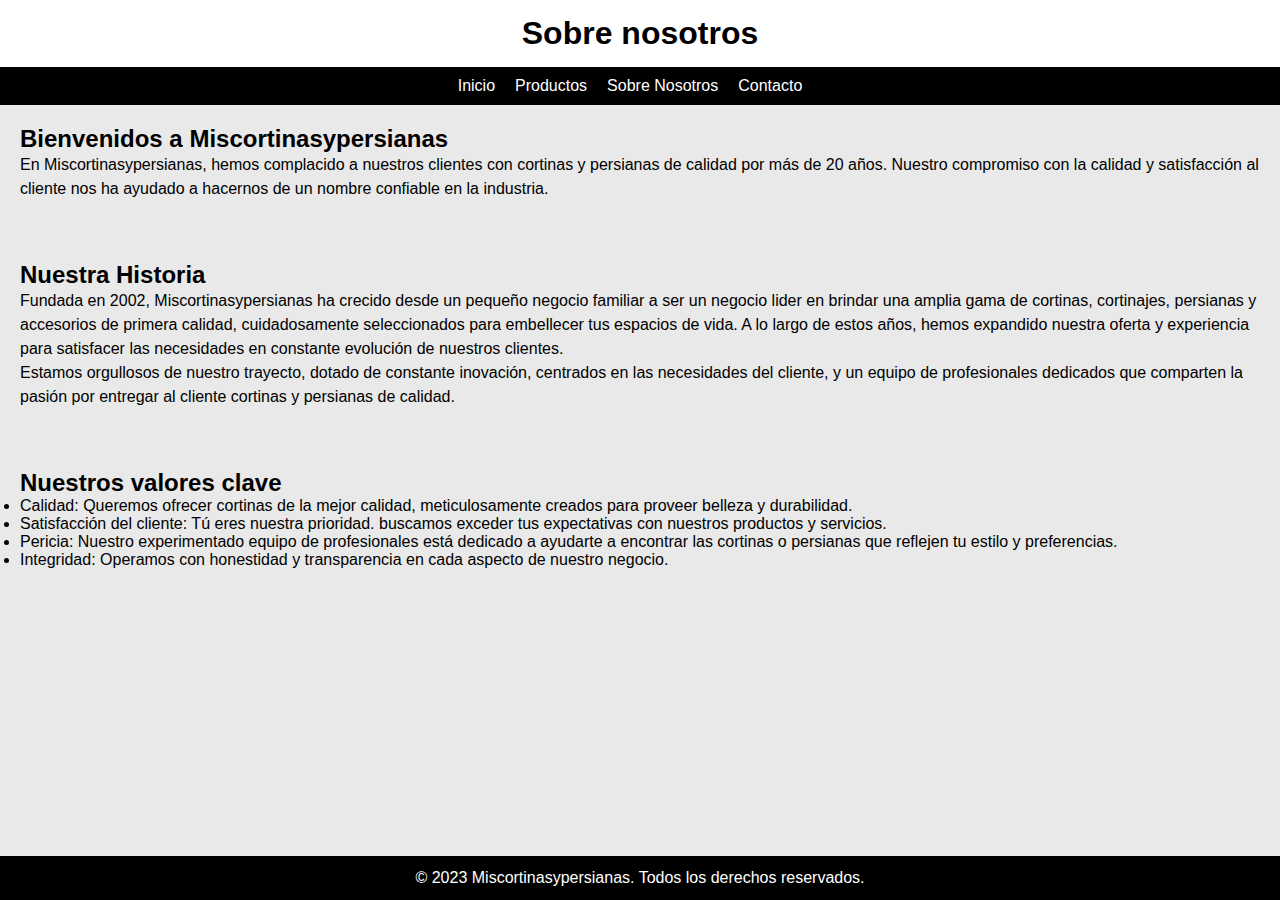
<file: about.html>
<!DOCTYPE html>
<html lang="es">
<head>
  <meta charset="UTF-8">
  <title>Sobre nosotros - Miscortinasypersianas</title>
  <meta name="viewport" content="width=device-width, initial-scale=1.0">
  <link rel="stylesheet" href="styles.css">
</head>
<body class="hasBG">
  <header>
    <h1>Sobre nosotros</h1>
  </header>

  <nav>
    <ul>
      <li><a href="index.html">Inicio</a></li>
      <li><a href="products.html">Productos</a></li>
      <li><a href="#">Sobre Nosotros</a></li>
      <li><a href="contacto.html">Contacto</a></li>
    </ul>
  </nav>

  <section id="overview">
    <h2>Bienvenidos a Miscortinasypersianas</h2>
    <p>En Miscortinasypersianas, hemos complacido a nuestros clientes con cortinas y persianas de calidad por más de 20 años.
        Nuestro compromiso con la calidad y satisfacción al cliente nos ha ayudado a hacernos de un nombre confiable en la industria.
    </p>
  </section>

  <section id="history">
    <h2>Nuestra Historia</h2>
    <p>Fundada en 2002, Miscortinasypersianas ha crecido desde un pequeño negocio familiar a ser un negocio lider en
        brindar una amplia gama de cortinas, cortinajes, persianas y accesorios de primera calidad, cuidadosamente seleccionados
        para embellecer tus espacios de vida. A lo largo de estos años, hemos expandido nuestra oferta y experiencia para satisfacer
        las necesidades en constante evolución de nuestros clientes.
    </p>
    <p>Estamos orgullosos de nuestro trayecto, dotado de constante inovación, centrados en las necesidades del cliente,
        y un equipo de profesionales dedicados que comparten la pasión por entregar al cliente cortinas y persianas de calidad.
    </p>
  </section>

  <section id="values">
    <h2>Nuestros valores clave</h2>
    <ul>
      <li>Calidad: Queremos ofrecer cortinas de la mejor calidad, meticulosamente creados para proveer belleza y durabilidad.</li>
      <li>Satisfacción del cliente: Tú eres nuestra prioridad. buscamos exceder tus expectativas con nuestros productos y servicios.</li>
      <li>Pericia: Nuestro experimentado equipo de profesionales está dedicado a ayudarte a encontrar las cortinas o persianas que reflejen
        tu estilo y preferencias.
      </li>
      <li>Integridad: Operamos con honestidad y transparencia en cada aspecto de nuestro negocio.</li>
    </ul>
  </section>

  <footer>
    <p>&copy; 2023 Miscortinasypersianas. Todos los derechos reservados.</p>
  </footer>

  <script src="script.js"></script>
</body>
</html>
</file>
<file: styles.css>
*{
  box-sizing: border-box;
  margin: 0;
  padding: 0;
}
/* Basic styling */
body {
  min-height: 100vh;
  display: flex;
  flex-direction: column;
  margin: 0;
  padding: 0;
  font-family: Arial, sans-serif;
}

@media (max-width: 768px) {
  .hasBG{
    background-image: url("https://onedrive.live.com/embed?resid=96F7D4AC815D93C5%2152123&authkey=%21AAPf2r-nfLhqst0&width=660&height=999999");
    background-color: rgba(200, 200, 200, 0.4);
    background-size: cover;
    background-position: center;
  }

  .ProductBody {
    background-image: url("https://onedrive.live.com/embed?resid=96F7D4AC815D93C5%2152127&authkey=%21ANblUqXD2u87i9A&width=999999&height=660");
    background-size: cover;
    background-repeat: no-repeat;
    background-attachment: fixed;
    background-position: center;
  }
}
@media (min-width: 769px) and (max-width: 1200px) {
  .hasBG{
    background-image: url("https://onedrive.live.com/embed?resid=96F7D4AC815D93C5%2152123&authkey=%21AAPf2r-nfLhqst0&width=1024&height=999999");
    background-color: rgba(200, 200, 200, 0.4);
    background-size: cover;
    background-position: center;
  }

  .ProductBody {
    background-image: url("https://onedrive.live.com/embed?resid=96F7D4AC815D93C5%2152127&authkey=%21ANblUqXD2u87i9A&width=999999&height=1024");
    background-size: cover;
    background-repeat: no-repeat;
    background-attachment: fixed;
    background-position: center;
  }
}
@media (min-width: 1201px) {
  .hasBG{
    background-image: url("https://onedrive.live.com/embed?resid=96F7D4AC815D93C5%2152123&authkey=%21AAPf2r-nfLhqst0&width=1920&height=1278");
    background-color: rgba(200, 200, 200, 0.4);
    background-size: cover;
    background-position: center;
  }

  .ProductBody {
    background-image: url("https://onedrive.live.com/embed?resid=96F7D4AC815D93C5%2152127&authkey=%21ANblUqXD2u87i9A&width=1900&height=1900");
    background-size: cover;
    background-repeat: no-repeat;
    background-attachment: fixed;
    background-position: center;
  }
}
  
  h1, h2, h3 {
    color: #000000;
  }
  
  /* Header and navigation */
  
  header {
    background-color: #FFFFFF ;
    padding: 15px;
    text-align: center;
  }
  
  nav {
    background-color: #000000;
    color: #FFFFFF ;
    padding: 10px;
  }
  
  nav ul {
    list-style-type: none;
    margin: 0;
    padding: 0;
    display: flex;
    justify-content: center;
  }
  
  nav ul li {
    margin-right: 20px;
  }
  
  nav ul li a {
    color: #FFFFFF ;
    text-decoration: none;
  }
  
  /* Banner section */
  
  #banner {
    background-image: url('https://onedrive.live.com/embed?resid=96F7D4AC815D93C5%2152016&authkey=%21AGOjCPj4UURa8VU&width=1440&height=433');
    background-size: cover;
    background-position: center;
    text-align: center;
    padding: 100px;
    color: #000000;
  }

  @media (max-width: 1200px) {
    #banner h2 {
      font-size: 24px;
    }
    
    #banner p {
      font-size: 15px;
      margin-bottom: 20px;
    }
  }
  @media (min-width: 1201px) {
    #banner h2 {
      font-size: 36px;
    }
    
    #banner p {
      font-size: 18px;
      margin-bottom: 30px;
    }
  }
  
  .btn {
    display: inline-block;
    background-color: #000000;
    color: #FFFFFF ;
    padding: 10px 20px;
    text-decoration: none;
  }
  
  /* Featured products section */
  
  #featured-products {
    max-width: 600px;
    margin: 0 auto;
    padding: 20px;
    text-align: center;
  }
  
  .product:nth-child(even) {
    background-color: #B0E0E6;
    border-radius: 4%;
    text-align: center;
    border-width: 4px;
    border-style: solid;
    border-color: #333;
    margin: 0;
    margin-bottom: 30px;
  }
  .product:nth-child(odd) {
    background-color: #F5F5DC;
    border-radius: 4%;
    text-align: center;
    border-width: 4px;
    border-style: solid;
    border-color: #333;
    margin: 0;
    margin-bottom: 30px;
  }
  
  .product img {
    /* max-width: 600px;
    max-height: 400px;
    object-fit: cover; */
    width: 100%;
    max-width: 600px;
    min-width: 310px;
    max-height:600px;
    margin-bottom: 10px;
    border-radius:14%;
  }
  
  /* Footer */
  
  footer {
    background-color: #333;
    color: #FFFFFF ;
    text-align: center;
    margin-top: auto;
    padding: 10px;
  }
  
  /* About page styles */
  section {
    padding: 20px;
    margin-bottom: 20px;
  }

  h2 {
    color: #000000;
  }

  p {
    line-height: 1.5;
  }

  footer {
    background-color: #000000;
    color: #fff;
    text-align: center;
    padding: 10px;
  }

  /*product page styles*/
  #product-list {
    max-width: 600px;
    margin: 0 auto;
    padding: 20px;
    text-align: center;
  }
  .telefonos ul{
    font-size: 22px;
  }
</file>
